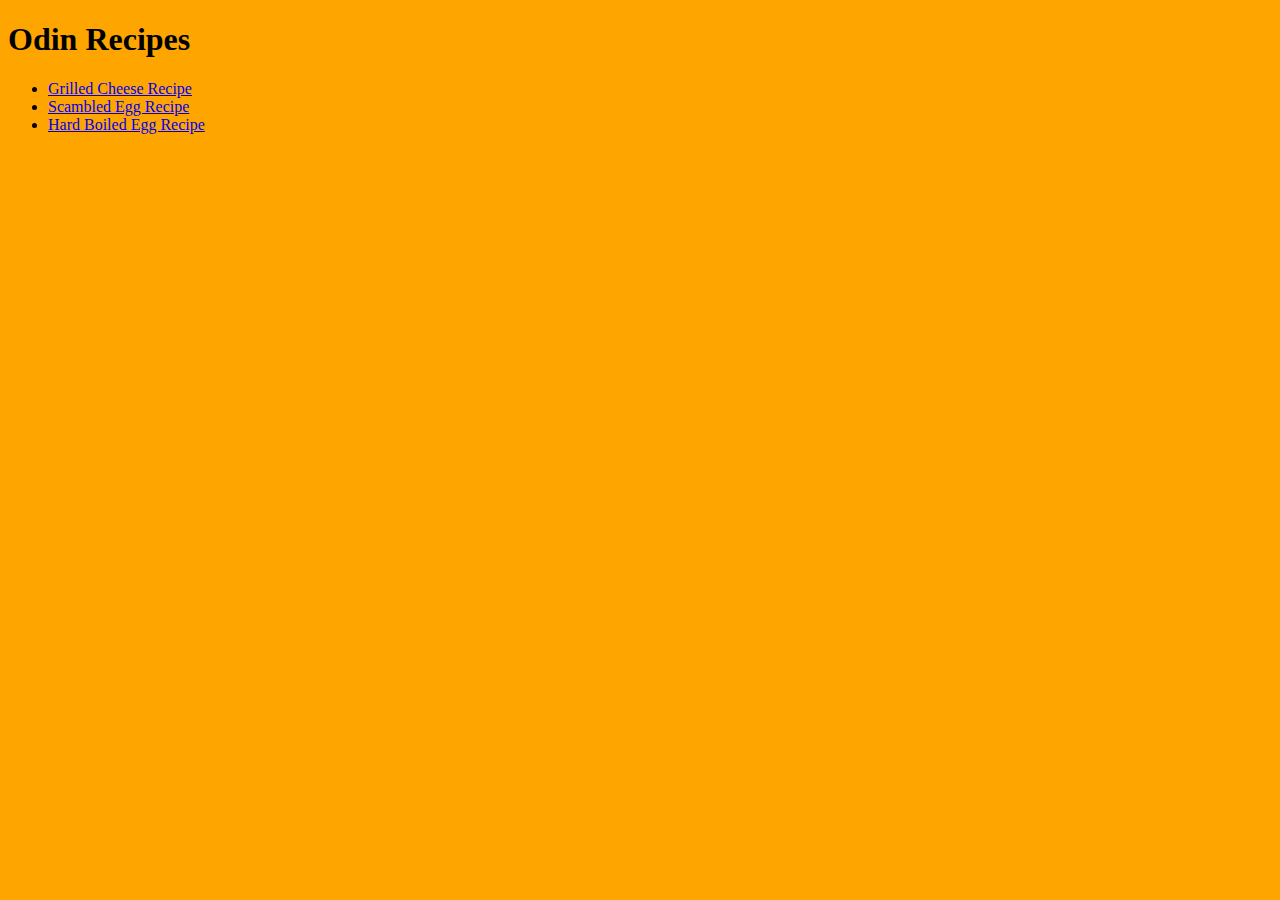
<file: index.html>
<!DOCTYPE html>
<html lang="en">
<head>
    <meta charset="UTF-8">
    <title>Odin Recipes</title>
    <link rel="stylesheet" href="style.css">
</head>
<body>
    <h1>Odin Recipes</h1>
        <ul>
            <li><a href="recipes/grilledcheese.html">Grilled Cheese Recipe</a></li>
            <li><a href="recipes/scambledegg.html">Scambled Egg Recipe</a></li>
            <li><a href="recipes/hardboiledegg.html">Hard Boiled Egg Recipe</a></li>
        </ul>
</body>
</html>
</file>
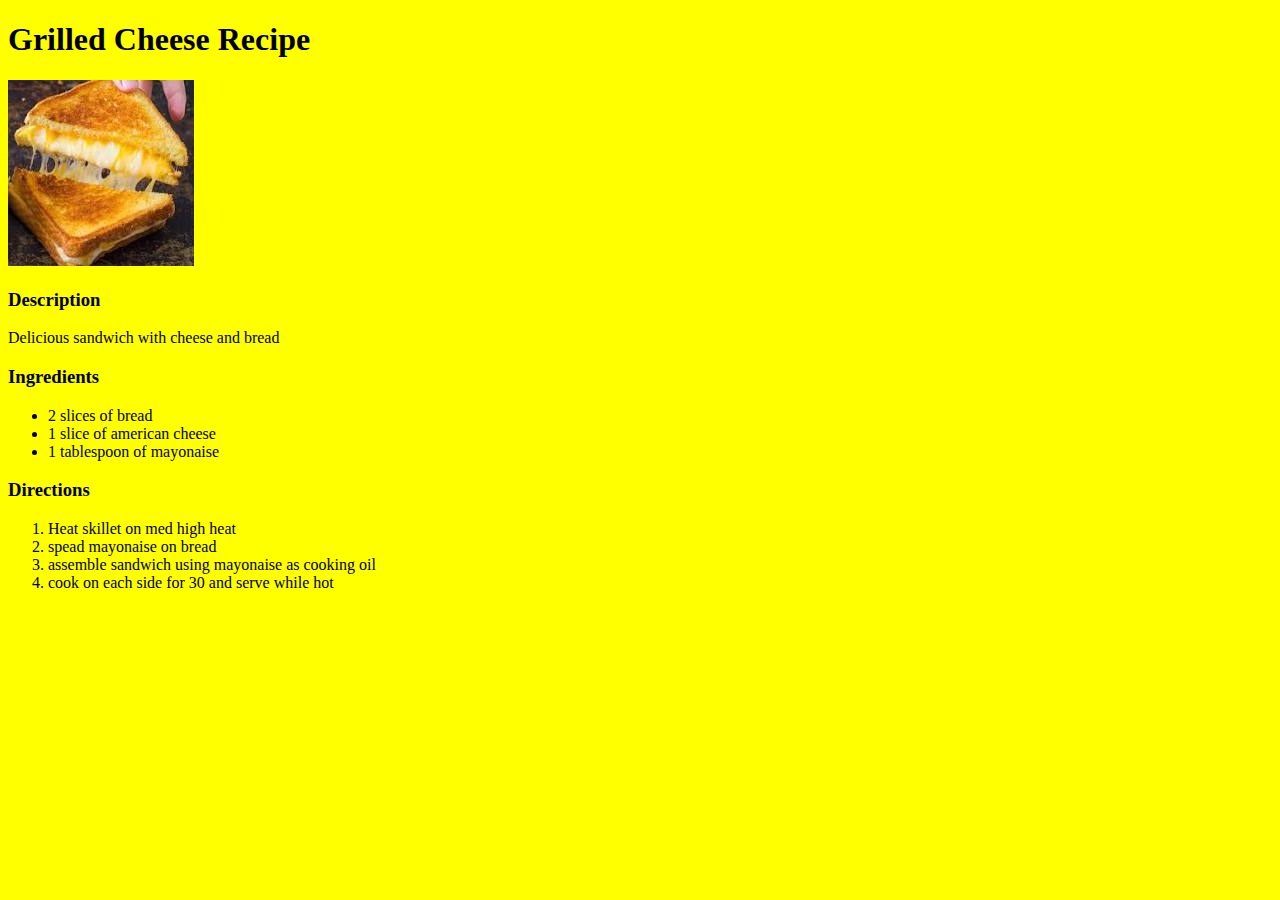
<file: recipes/grilledcheese.html>
<!DOCTYPE html>
<html lang="en">
    <head>
        <meta charset="utf-8">
        <title>Grilled Cheese Recipe</title>
        <link rel="stylesheet" href="grilledcheese.css"> 
    </head>
    <body>
        <h1>Grilled Cheese Recipe</h1>
            <img src="images/grilledcheese.jpeg" alt="grilled cheese sndwich picture">
        <h3>Description</h3>
            <p>Delicious sandwich with cheese and bread</p>
        <h3>Ingredients</h3>
            <ul>
                <li>2 slices of bread</li>
                <li>1 slice of american cheese</li>
                <li>1 tablespoon of mayonaise</li>
            </ul>
        <h3>Directions</h3>
            <ol>
                <li>Heat skillet on med high heat</li>
                <li>spead mayonaise on bread</li>
                <li>assemble sandwich using mayonaise as cooking oil</li>
                <li>cook on each side for 30 and serve while hot</li>
            </ol>

    </body>
</html>
</file>
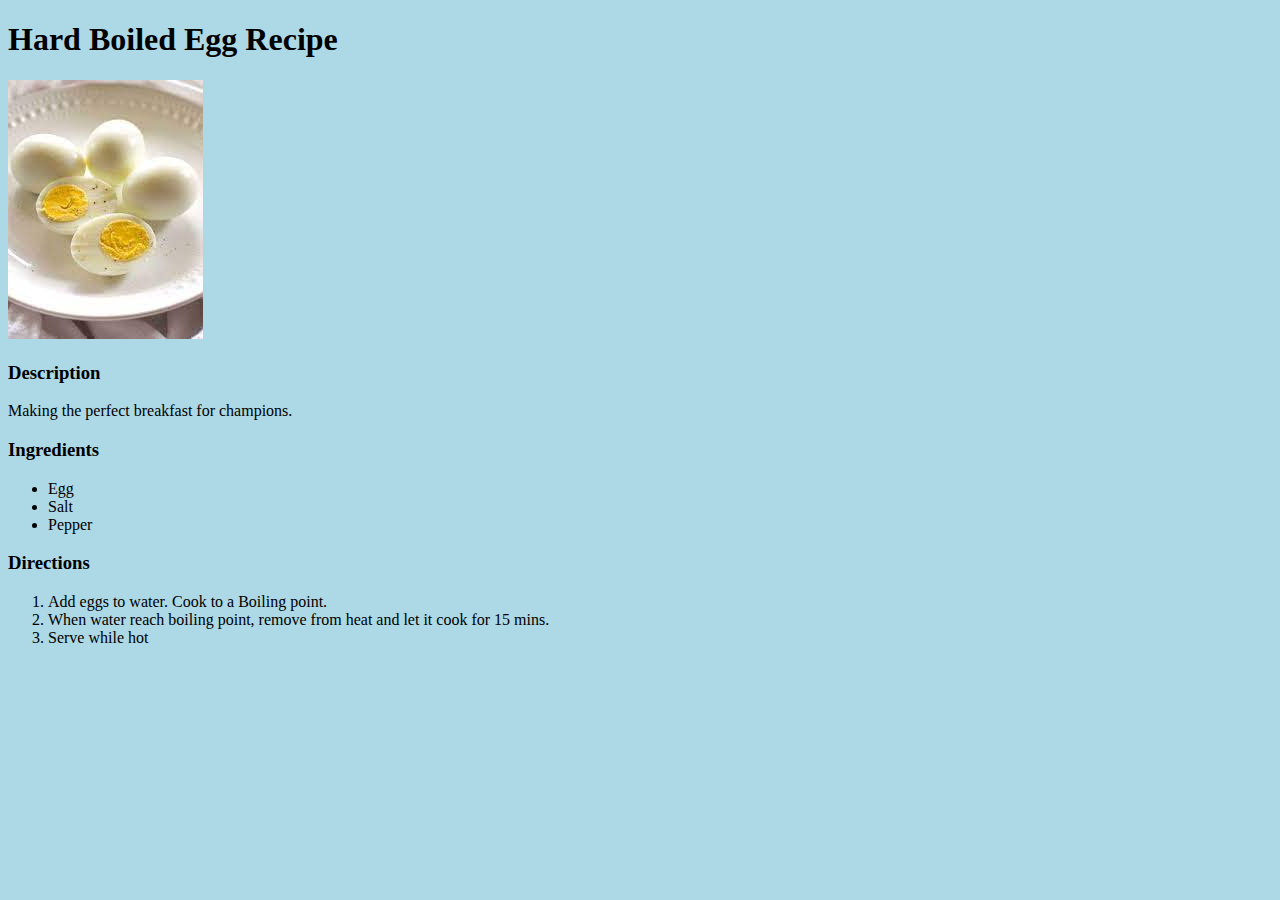
<file: recipes/hardboiledegg.html>
<!DOCTYPE html>
<html lang="en">
    <head>
        <meta charset="utf-8">
        <title>Hard Boiled Egg Recipe</title>
        <link rel="stylesheet" href="hardboiledegg.css">
    </head>
    <body>
        <h1>Hard Boiled Egg Recipe</h1>
            <img src="images/hardboiledegg.jpeg" alt="Hard boiled egg picture">
        <h3>Description</h3>
            <p>Making the perfect breakfast for champions.</p>
        <h3>Ingredients</h3>
            <ul>
                <li>Egg</li>
                <li>Salt</li>
                <li>Pepper</li>
            </ul>
        <h3>Directions</h3>
            <ol>
                <li>Add eggs to water. Cook to a Boiling point.</li>
                <li>When water reach boiling point, remove from heat and let it cook for 15 mins.</li>
                <li>Serve while hot</li>
            </ol>
    </body>
</html>
</file>
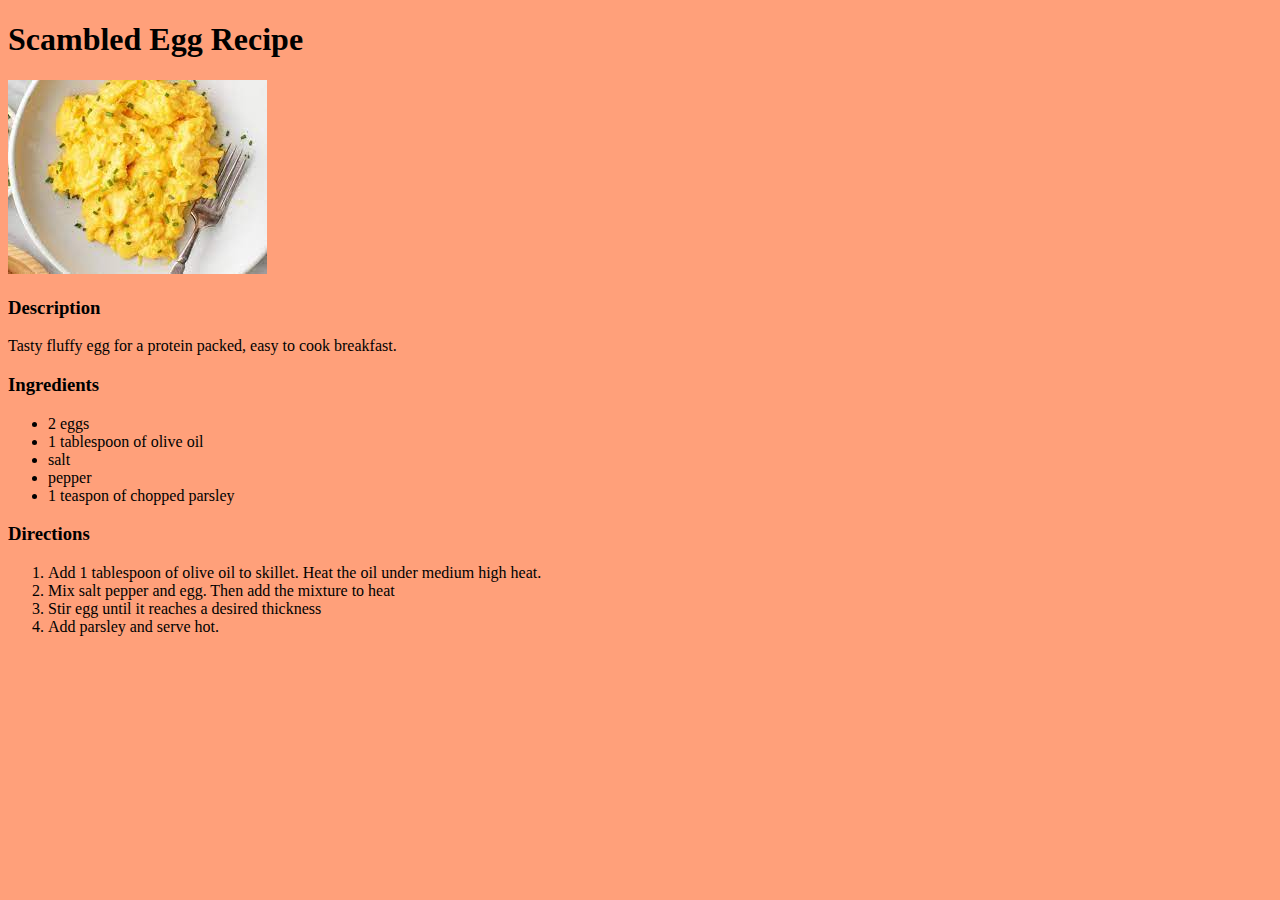
<file: recipes/scambledegg.html>
<!DOCTYPE html>
<html lang="en">
    <head>
        <meta charset="utf-8">
        <title>Scambled Egg Recipe</title>
        <link rel="stylesheet" href="scambledegg.css">
    </head>
    <body>
        <h1>Scambled Egg Recipe</h1>
        <img src="images/scambledegg.jpeg" alt="fluffy scambled egg pic">
        <h3>Description</h3>
            <p>Tasty fluffy egg for a protein packed, easy to cook breakfast.</p>
        <h3>Ingredients</h3>
            <ul>
                <li>2 eggs</li>
                <li>1 tablespoon of olive oil</li>
                <li>salt</li>
                <li>pepper</li>
                <li>1 teaspon of chopped parsley</li>
            </ul>
        <h3>Directions</h3>
            <ol>
                <li>Add 1 tablespoon of olive oil to skillet. Heat the oil under medium high heat. </li>
                <li>Mix salt pepper and egg. Then add the mixture to heat</li>
                <li>Stir egg until it reaches a desired thickness</li>
                <li>Add parsley and serve hot.</li>
            </ol>
    </body>

</html>
</file>
<file: style.css>
body    {
        background-color: orange;
}
</file>
<file: recipes/grilledcheese.css>
body   {
    background-color: yellow;
    font-family: Georgia, 'Times New Roman', Times, serif;
}
</file>
<file: recipes/hardboiledegg.css>
body   {
            background-color: lightblue;
            font-family: Georgia, 'Times New Roman', Times, serif;
}
</file>
<file: recipes/scambledegg.css>
body   {
    background-color:  lightsalmon;
    font-family: Georgia, 'Times New Roman', Times, serif;
}
</file>
